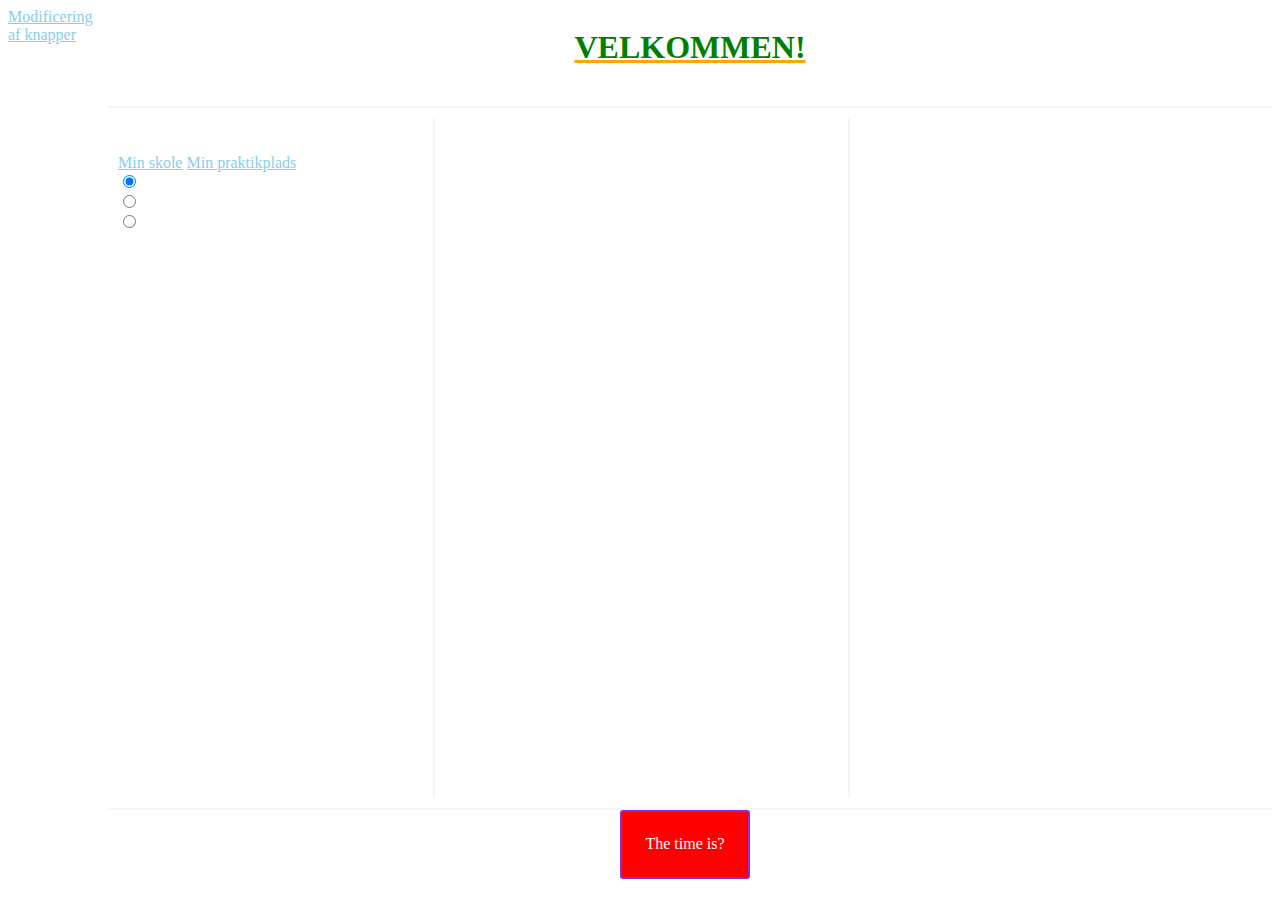
<file: docs/index.html>
<!DOCTYPE html>
<html>
<head>
<link rel="stylesheet" href="style.css">
<script src="https://ajax.googleapis.com/ajax/libs/jquery/3.4.1/jquery.js"></script>
<script type="text/javascript" src="script.js"></script>
<body background="https://www.pixelstalk.net/wp-content/uploads/2016/06/Gif-Wallpapers-HD-Free-Download.gif">
<div class="grid-container">
    <div class="Header">
        <a class="troll" href="https://www.sanger.dk"><h1>
            VELKOMMEN!
        </h1></a>
    </div>
    <div class="Sidebar">
            <a class="Sidebar" href="file:///C:/Users/mfho.skp/Desktop/Repository%20over%20alle%20opgaver/portfolio-MathiasHolst/docs/modificeringAfButtons.html">Modificering af knapper</a>
    </div>
    <div class="Content">
        <div id="test" onclick="changeSize()">Hej, mit navn er Mathias og jeg er 17 år gammel.</div>
        <div>Lidt om min fritid/skole:</div>
        <a href="https://www.mercantec.dk/">Min skole</a>
        <a href="https://www.mercantec.dk/om-mercantec/om-mercantec/om-mercantec/praktikcenter-viborg">Min praktikplads</a>
        <form>
                <input type="radio" name="gender" value="Male" checked> Male<br>
                <input type="radio" name="gender" value="Female"> Female<br>
                <input type="radio" name="gender" value="Other"> Other
        </form>
    </div>
    <div class="Content1">
        <div><p>Lorem ipsum dolor sit amet consectetur adipisicing elit. Dolor sint aut culpa aliquam molestias repellat provident atque corporis, id ipsum, rem accusantium quis vel laboriosam asperiores ut eaque incidunt! Pariatur.</p></div>
        <ul>
            <li>¯\_(ツ)_/¯</li>
            <li>¯\_(ツ)_/¯</li>
            <li>¯\_(ツ)_/¯</li>
            <li>¯\_(ツ)_/¯</li>
            <li>¯\_(ツ)_/¯</li>    
            <li>¯\_(ツ)_/¯</li>
            <li>¯\_(ツ)_/¯</li>
            <li>¯\_(ツ)_/¯</li>
            <li>¯\_(ツ)_/¯</li>
            <li>¯\_(ツ)_/¯</li>
            <li>¯\_(ツ)_/¯</li>
            <li>¯\_(ツ)_/¯</li>
            <li>¯\_(ツ)_/¯</li>
        </ul>
    </div>
    <div class="Content2">
        <div><p>Lorem ipsum dolor sit amet, consectetur adipisicing elit. Non sint enim aperiam ea recusandae ipsum autem ad aspernatur voluptate doloribus nostrum velit distinctio porro, odit incidunt tempore perspiciatis et nemo.</p></div> 
        <ol type="I">
            <li>¯\_(ツ)_/¯</li>
            <li>¯\_(ツ)_/¯</li>
            <li>¯\_(ツ)_/¯</li>
            <li>¯\_(ツ)_/¯</li>
            <li>¯\_(ツ)_/¯</li>
            <li>¯\_(ツ)_/¯</li>
            <li>¯\_(ツ)_/¯</li>
            <li>¯\_(ツ)_/¯</li>
            <li>¯\_(ツ)_/¯</li>
            <li>¯\_(ツ)_/¯</li>
            <li>¯\_(ツ)_/¯</li>
            <li>¯\_(ツ)_/¯</li>
            <li>¯\_(ツ)_/¯</li>
        </ol>
    </div>
    <div class="Footer">
            <div class="my_button" id="time" onmouseover="displayTime()">The time is?</div> 
        </div>
</div>
<script>
        $(document).ready(function(){
          $("p").click(function(){
            $(this).fadeTo(10000, 0.0001);
        });
    });
</script>
</head>
</body>
</html>
</file>
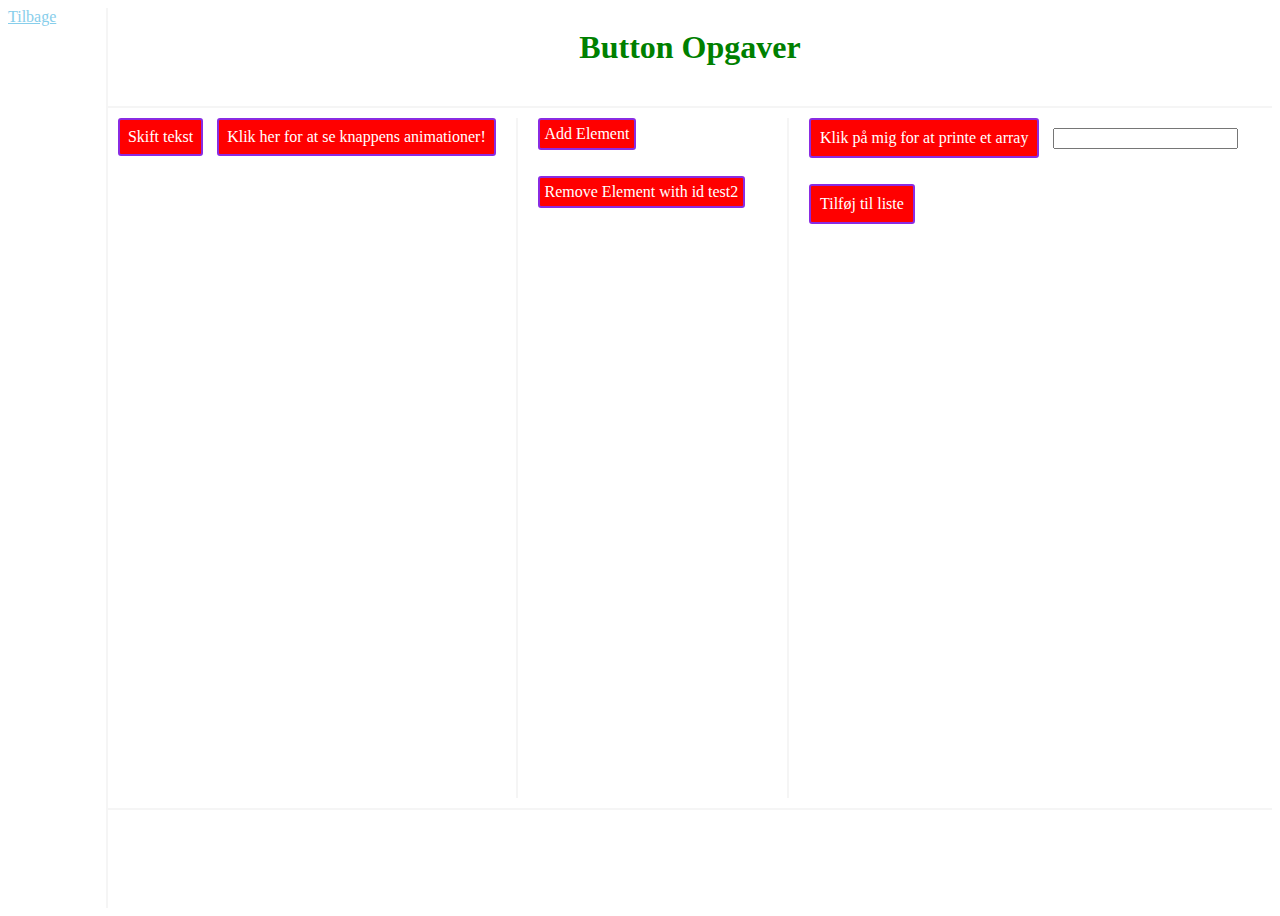
<file: docs/modificeringAfButtons.html>
<script type="text/javascript" src="script.js"></script>
<link rel="stylesheet" href="style.css">
<script src="https://ajax.googleapis.com/ajax/libs/jquery/3.4.1/jquery.min.js"></script>
<body background="https://www.pixelstalk.net/wp-content/uploads/2016/06/Gif-Wallpapers-HD-Free-Download.gif">


<div class="grid-container">
    <div class="Sidebar">
        <a href="file:///C:/Users/mfho.skp/Desktop/Repository%20over%20alle%20opgaver/portfolio-MathiasHolst/docs/index.html">
            Tilbage
        </a>
    </div>

    <div class="Header">
        <div><h1>Button Opgaver</h1></div>
    </div>

    <div class="Content">
        <!--Jeg ændre teksten inde i en knap-->
        <div class="my_button" id="change" type="button" onclick="changeText()">
            Skift tekst
        </div>
        <!--Mit eget design til en knap-->
        <div class="my_button">
            Klik her for at se knappens animationer!
        </div>
    </div>
    <div class="Content1">
        <!--Jeg adder et nyt element-->
        <div class="my_button" type="button" onclick="add()">
            Add Element
        </div>
        <p id="test1"></p>
        <!--Jeg fjerner et element-->
        <div class="my_button" type="button" onclick="remove()">
             Remove Element with id test2
        </div>
        <p id="test2">
            Fjern dette element
        </p>
        <p id="test2">
            Fjern dette element
        </p>
    </div>
    <div class="Content2">
        <!--Her printer man et array-->
        <div id="array"></div>
        <div class="my_button" onclick="arrayPrintUd('array')">
            Klik på mig for at printe et array
        </div>
        <input id="text1" type="text" value=""></input>
        <p id="textPrintOut"></p>
        <div class="my_button" onclick="textField()">Tilføj til liste</div>
    </div>
    <div class="Footer">
        <div>¯\_(ツ)_/¯</div>
    </div>

</div>
</file>
<file: docs/style.css>
body{
    background-size:     cover;
    background-repeat:   no-repeat;
    background-position: center;
    color: white;
}

a{
    color: skyblue;
    text-align: left;    
}

img{
    padding-left: 10%;
    width: 150px;

}

h1{
    color: green;
    text-align: center;
}

h2{
    color: white;
    margin-left: 10%
}

h3{
    color:white;
    margin-left: 10%
}

p{
    color:white;
    font-family: 'Times New Roman', Times, serif;
    margin-left: 10%
}

.troll{
    color: orange; 
    margin-left: 0%
}

button{
    margin-left: 10%
}

/*Her er designet til min knap*/
.my_button{
    background-color: red;
    border: solid blueviolet 2px; 
    border-radius: 3px;
    display: inline-block;
    padding: 2%;
    margin-bottom: 10px;
    margin-right: 10px;
}

.my_button:hover{
    cursor: pointer;
    background-color: darkred;
}

.my_button:active{
    background-color: skyblue;
} 


.grid-container{
    display: grid;
    grid-template-columns: 100px auto auto auto;
    grid-template-rows: 100px auto 100px;
    height: 100vh;

    grid-template-areas: 
    "Sidebar Header Header Header"
    "Sidebar Left Middle Right"
    "Sidebar Footer Footer Footer";
}

.Header{
    grid-area: Header;
    border-bottom: solid 2px whitesmoke;
}

.SideBar{
    grid-area: Sidebar;
    border-right: solid 2px whitesmoke;
}

.Content{
    grid-area: Left;
    margin: 10px;
    border-right: solid 2px whitesmoke;
}

.Content1{
    grid-area: Middle;
    margin: 10px;
    border-right: solid 2px whitesmoke;
}

.Content2{
    grid-area: Right;
    margin: 10px;
}

.Footer{
    grid-area: Footer;
    border-top: solid 2px whitesmoke;
    text-align: center;
}

.textPrintetUdFarve{
    color: whitesmoke;
}
</file>
